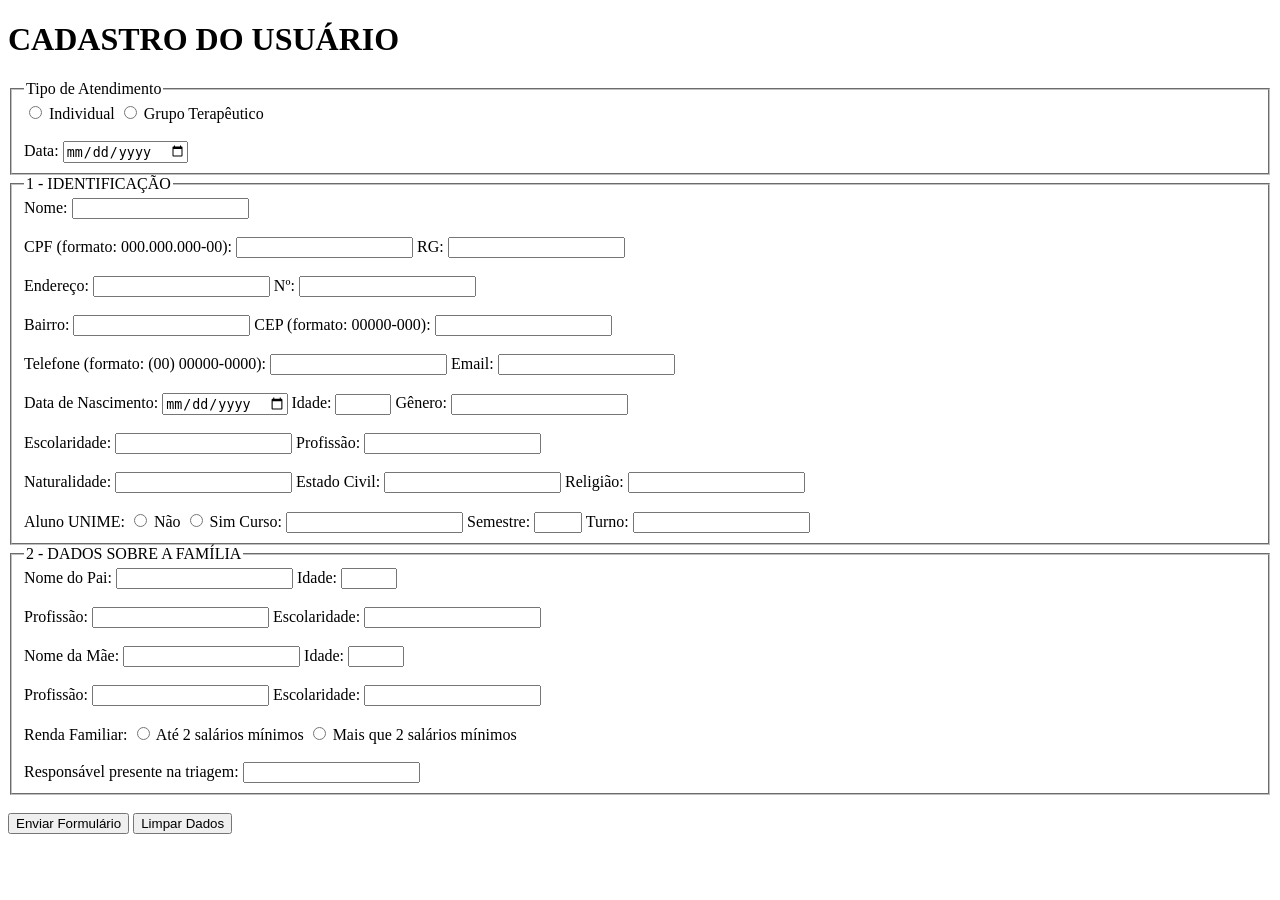
<file: formulario.html>
<!DOCTYPE html>
<html lang="pt-BR">
  <head>
    <meta charset="UTF-8" />
    <title>Cadastro do Usuário</title>
  </head>
  <body>
    <h1>CADASTRO DO USUÁRIO</h1>

    <form action="#" method="POST">
      <fieldset>
        <legend>Tipo de Atendimento</legend>
        <label>
          <input
            type="radio"
            name="tipo_atendimento"
            value="individual"
            required
          />
          Individual
        </label>
        <label>
          <input
            type="radio"
            name="tipo_atendimento"
            value="grupo_terapeutico"
            required
          />
          Grupo Terapêutico
        </label>
        <br /><br />
        <label for="data_cadastro">Data:</label>
        <input type="date" id="data_cadastro" name="data_cadastro" required />
      </fieldset>

      <fieldset>
        <legend>1 - IDENTIFICAÇÃO</legend>

        <label for="nome">Nome:</label>
        <input
          type="text"
          id="nome"
          name="nome"
          minlength="3"
          maxlength="100"
          required
        />
        <br /><br />

        <label for="cpf">CPF (formato: 000.000.000-00):</label>
        <input
          type="text"
          id="cpf"
          name="cpf"
          pattern="\d{3}\.\d{3}\.\d{3}-\d{2}"
          title="Digite um CPF válido no formato 000.000.000-00"
          required
        />

        <label for="rg">RG:</label>
        <input
          type="text"
          id="rg"
          name="rg"
          minlength="5"
          maxlength="20"
          required
        />
        <br /><br />

        <label for="endereco">Endereço:</label>
        <input
          type="text"
          id="endereco"
          name="endereco"
          minlength="5"
          maxlength="150"
          required
        />

        <label for="numero">Nº:</label>
        <input
          type="text"
          id="numero"
          name="numero"
          minlength="1"
          maxlength="10"
          required
        />
        <br /><br />

        <label for="bairro">Bairro:</label>
        <input
          type="text"
          id="bairro"
          name="bairro"
          minlength="2"
          maxlength="50"
          required
        />

        <label for="cep">CEP (formato: 00000-000):</label>
        <input
          type="text"
          id="cep"
          name="cep"
          pattern="\d{5}-\d{3}"
          title="Digite o CEP no formato 00000-000"
          required
        />
        <br /><br />

        <label for="telefone">Telefone (formato: (00) 00000-0000):</label>
        <input
          type="tel"
          id="telefone"
          name="telefone"
          pattern="\(\d{2}\)\s\d{4,5}-\d{4}"
          title="Digite o telefone no formato (99) 99999-9999"
          required
        />

        <label for="email">Email:</label>
        <input
          type="email"
          id="email"
          name="email"
          minlength="5"
          maxlength="100"
          required
        />
        <br /><br />

        <label for="data_nascimento">Data de Nascimento:</label>
        <input
          type="date"
          id="data_nascimento"
          name="data_nascimento"
          required
        />

        <label for="idade">Idade:</label>
        <input
          type="number"
          id="idade"
          name="idade"
          min="0"
          max="150"
          required
        />

        <label for="genero">Gênero:</label>
        <input
          type="text"
          id="genero"
          name="genero"
          minlength="2"
          maxlength="30"
          required
        />
        <br /><br />

        <label for="escolaridade">Escolaridade:</label>
        <input
          type="text"
          id="escolaridade"
          name="escolaridade"
          minlength="3"
          maxlength="50"
          required
        />

        <label for="profissao">Profissão:</label>
        <input
          type="text"
          id="profissao"
          name="profissao"
          minlength="3"
          maxlength="50"
          required
        />
        <br /><br />

        <label for="naturalidade">Naturalidade:</label>
        <input
          type="text"
          id="naturalidade"
          name="naturalidade"
          minlength="3"
          maxlength="50"
          required
        />

        <label for="estado_civil">Estado Civil:</label>
        <input
          type="text"
          id="estado_civil"
          name="estado_civil"
          minlength="3"
          maxlength="30"
          required
        />

        <label for="religiao">Religião:</label>
        <input
          type="text"
          id="religiao"
          name="religiao"
          minlength="3"
          maxlength="30"
          required
        />
        <br /><br />

        <label>Aluno UNIME:</label>
        <label
          ><input type="radio" name="aluno_unime" value="nao" required />
          Não</label
        >
        <label
          ><input type="radio" name="aluno_unime" value="sim" required />
          Sim</label
        >

        <label for="curso">Curso:</label>
        <input
          type="text"
          id="curso"
          name="curso"
          minlength="2"
          maxlength="50"
          required
        />

        <label for="semestre">Semestre:</label>
        <input
          type="number"
          id="semestre"
          name="semestre"
          min="1"
          max="20"
          required
        />

        <label for="turno">Turno:</label>
        <input
          type="text"
          id="turno"
          name="turno"
          minlength="3"
          maxlength="20"
          required
        />
      </fieldset>

      <fieldset>
        <legend>2 - DADOS SOBRE A FAMÍLIA</legend>

        <label for="nome_pai">Nome do Pai:</label>
        <input
          type="text"
          id="nome_pai"
          name="nome_pai"
          minlength="3"
          maxlength="100"
          required
        />

        <label for="idade_pai">Idade:</label>
        <input
          type="number"
          id="idade_pai"
          name="idade_pai"
          min="0"
          max="150"
          required
        />
        <br /><br />

        <label for="profissao_pai">Profissão:</label>
        <input
          type="text"
          id="profissao_pai"
          name="profissao_pai"
          minlength="3"
          maxlength="50"
          required
        />

        <label for="escolaridade_pai">Escolaridade:</label>
        <input
          type="text"
          id="escolaridade_pai"
          name="escolaridade_pai"
          minlength="3"
          maxlength="50"
          required
        />
        <br /><br />

        <label for="nome_mae">Nome da Mãe:</label>
        <input
          type="text"
          id="nome_mae"
          name="nome_mae"
          minlength="3"
          maxlength="100"
          required
        />

        <label for="idade_mae">Idade:</label>
        <input
          type="number"
          id="idade_mae"
          name="idade_mae"
          min="0"
          max="150"
          required
        />
        <br /><br />

        <label for="profissao_mae">Profissão:</label>
        <input
          type="text"
          id="profissao_mae"
          name="profissao_mae"
          minlength="3"
          maxlength="50"
          required
        />

        <label for="escolaridade_mae">Escolaridade:</label>
        <input
          type="text"
          id="escolaridade_mae"
          name="escolaridade_mae"
          minlength="3"
          maxlength="50"
          required
        />
        <br /><br />

        <label>Renda Familiar:</label>
        <label
          ><input
            type="radio"
            name="renda_familiar"
            value="ate_2_salarios"
            required
          />
          Até 2 salários mínimos</label
        >
        <label
          ><input
            type="radio"
            name="renda_familiar"
            value="mais_2_salarios"
            required
          />
          Mais que 2 salários mínimos</label
        >
        <br /><br />

        <label for="responsavel_triagem"
          >Responsável presente na triagem:</label
        >
        <input
          type="text"
          id="responsavel_triagem"
          name="responsavel_triagem"
          minlength="3"
          maxlength="100"
          required
        />
      </fieldset>

      <br />
      <button type="submit">Enviar Formulário</button>
      <button type="reset">Limpar Dados</button>
    </form>
  </body>
</html>
</file>
